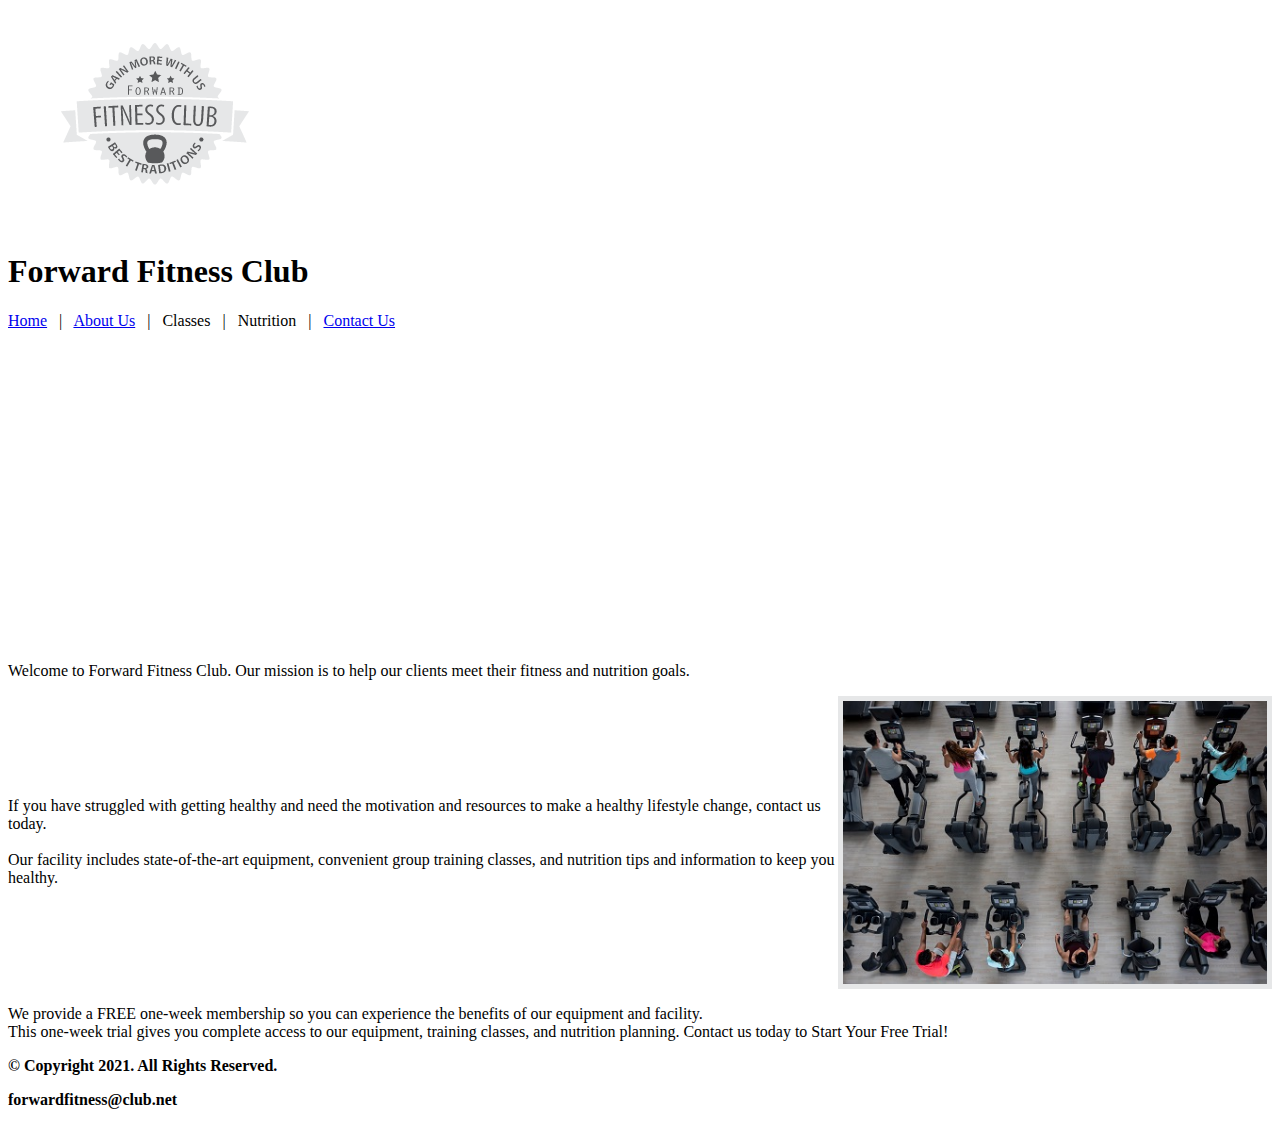
<file: fitness/index.html>
<!DOCTYPE HTML>

<!--
	This website template was created by: James Sheppard (2025)
-->

<html lang="en">

<head>

	<title>Forward Fitness Club</title>
	<meta charset="utf-8">

	<link rel="stylesheet" href="css/index.css">
	<script src="scripts/index.js"></script>

</head>

<body>	

	<div class="container">

		<!--
		Header is placeholder for title/logo
		-->

		<header>

			<!--Made it so the logo goes to the home page--->
			<a href="index.html" style="text-decoration:none">
                <img id="logo" alt="Logo that says: 'Gain more with us. Forward Fitness Club. Best Traditions'  " src="images\forward-fitness-logo.png" />
            </a>
			    <h1 id="headerTitle" >Forward Fitness Club</h1>

		</header>

		<!--
			Nav (short for navigation) is the placeholder for the links to different pages
		-->

		<nav>

			<p><a href="index.html">Home</a> &nbsp; | &nbsp; <a href ="about_us.html">About Us</a> &nbsp; | &nbsp; Classes &nbsp; | &nbsp; Nutrition &nbsp; | &nbsp; <a href ="contact_us.html">Contact Us</a></p>

			
			<!--
			<p class="navigationLink" >Home</p>
			<p>&nbsp;&nbsp; | &nbsp;&nbsp;</p>
			<p class="navigationLink" >About Us</p>
			<p>&nbsp;&nbsp; | &nbsp;&nbsp;</p>
			<p class="navigationLink" >Classes</p>
			<p>&nbsp;&nbsp; | &nbsp;&nbsp;</p>
			<p class="navigationLink" >Nutrition</p>
			<p>&nbsp;&nbsp; | &nbsp;&nbsp;</p>
			<p class="navigationLink" >Contact Us</p>
-->
		</nav>

		<!--
			Main is the placeholder for the "meat" of our website. This is where all the boys and girls come together to watch people FIGHT...
			Jk. It's just for the main text of the website. A.K.A. "What we want our consumers' first impressions to be of us."
		-->

		<main>

			<div id="maskSlideshow">
				<img alt="Two people doing lunges with weights." src="images/people-with-weights.jpg">
				<img alt="Multiple people using workout machines." src="images/people-workingout-machines.jpg">
				<img alt="Fit man with a clipboard." src="images/personal-trainer.jpg">
			</div>


			<p>
				Welcome to Forward Fitness Club. Our mission is to help our clients meet their fitness and
				nutrition goals.
			</p>

			<!--
				<br> tags used because it looks ugly without. Trust me... Pls.
			-->

			<div style="display: flex; align-items: center; justify-content: center;">

				<p>
					If you have struggled with getting healthy and need the motivation and resources to make a
					healthy lifestyle change, contact us today.

					<br>
					<br>

					Our facility includes state-of-the-art equipment,
					convenient group training classes, and nutrition tips and information to keep you healthy.
				</p>

				<img style="border: 5px solid #e6e7e8; min-width: 25%; min-height: 25%;" alt="Multiple people using workout machines." src="images/people-workingout-machines.jpg">

			</div>

			<!--
				Ditto on the comment above.
			-->

			<p>
				We provide a FREE one-week membership so you can experience the benefits of our
				equipment and facility.

				<br>

				This one-week trial gives you complete access to our equipment,
				training classes, and nutrition planning. Contact us today to Start Your Free Trial!
			</p>

		</main>

		<!--
			Footer! You know "The Foot" from Teenage Mutant Ninja Turtles? Well these have nothing to do with them.
			The footer is place where we put the boring stuff like copyright info and contact info. (some websites forget this for some reason even though it's really useful)
		-->

		<footer>

			<!--
				Debating on changing the "2021" to "2025"
				... The urge is very strong.
			-->

			<p><b>&copy; Copyright 2021. All Rights Reserved.</b></p>
			<p><b>forwardfitness@club.net</b></p>

		</footer>

	</div>

</body>

</html>
</file>
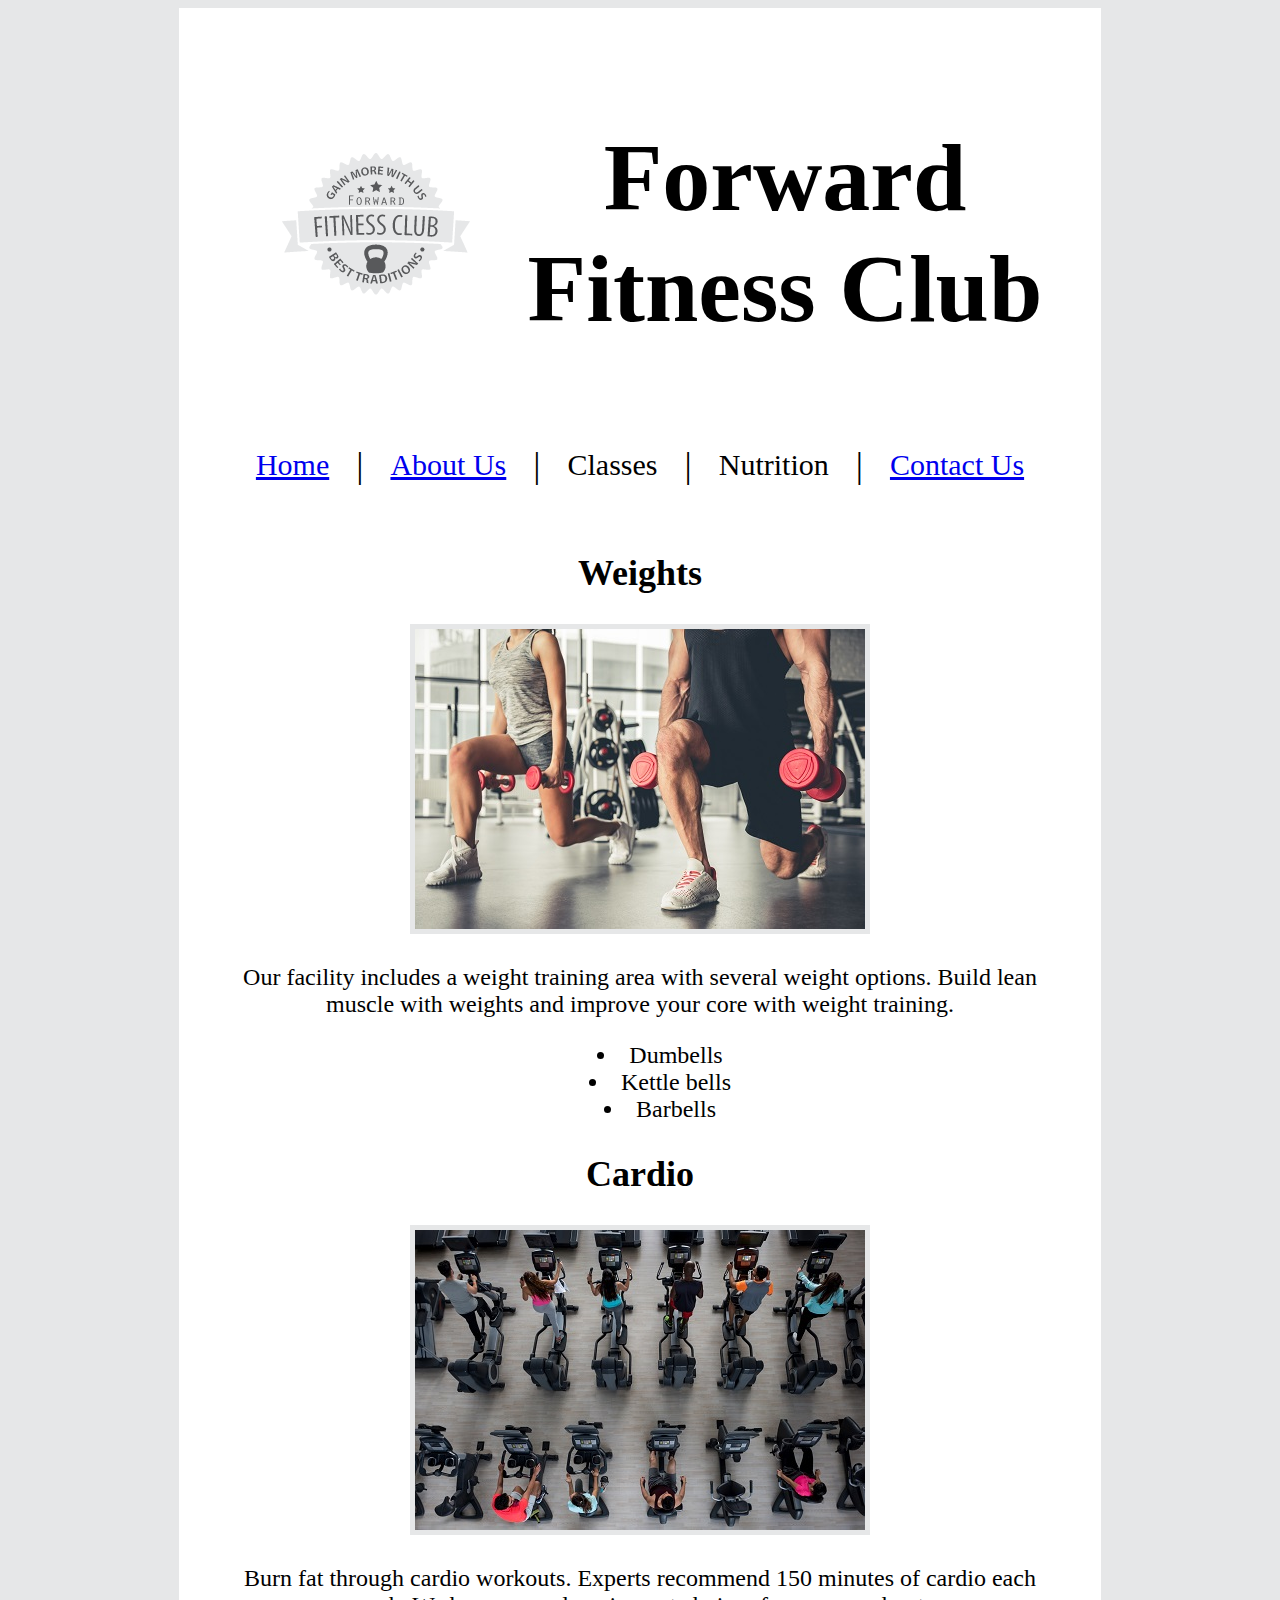
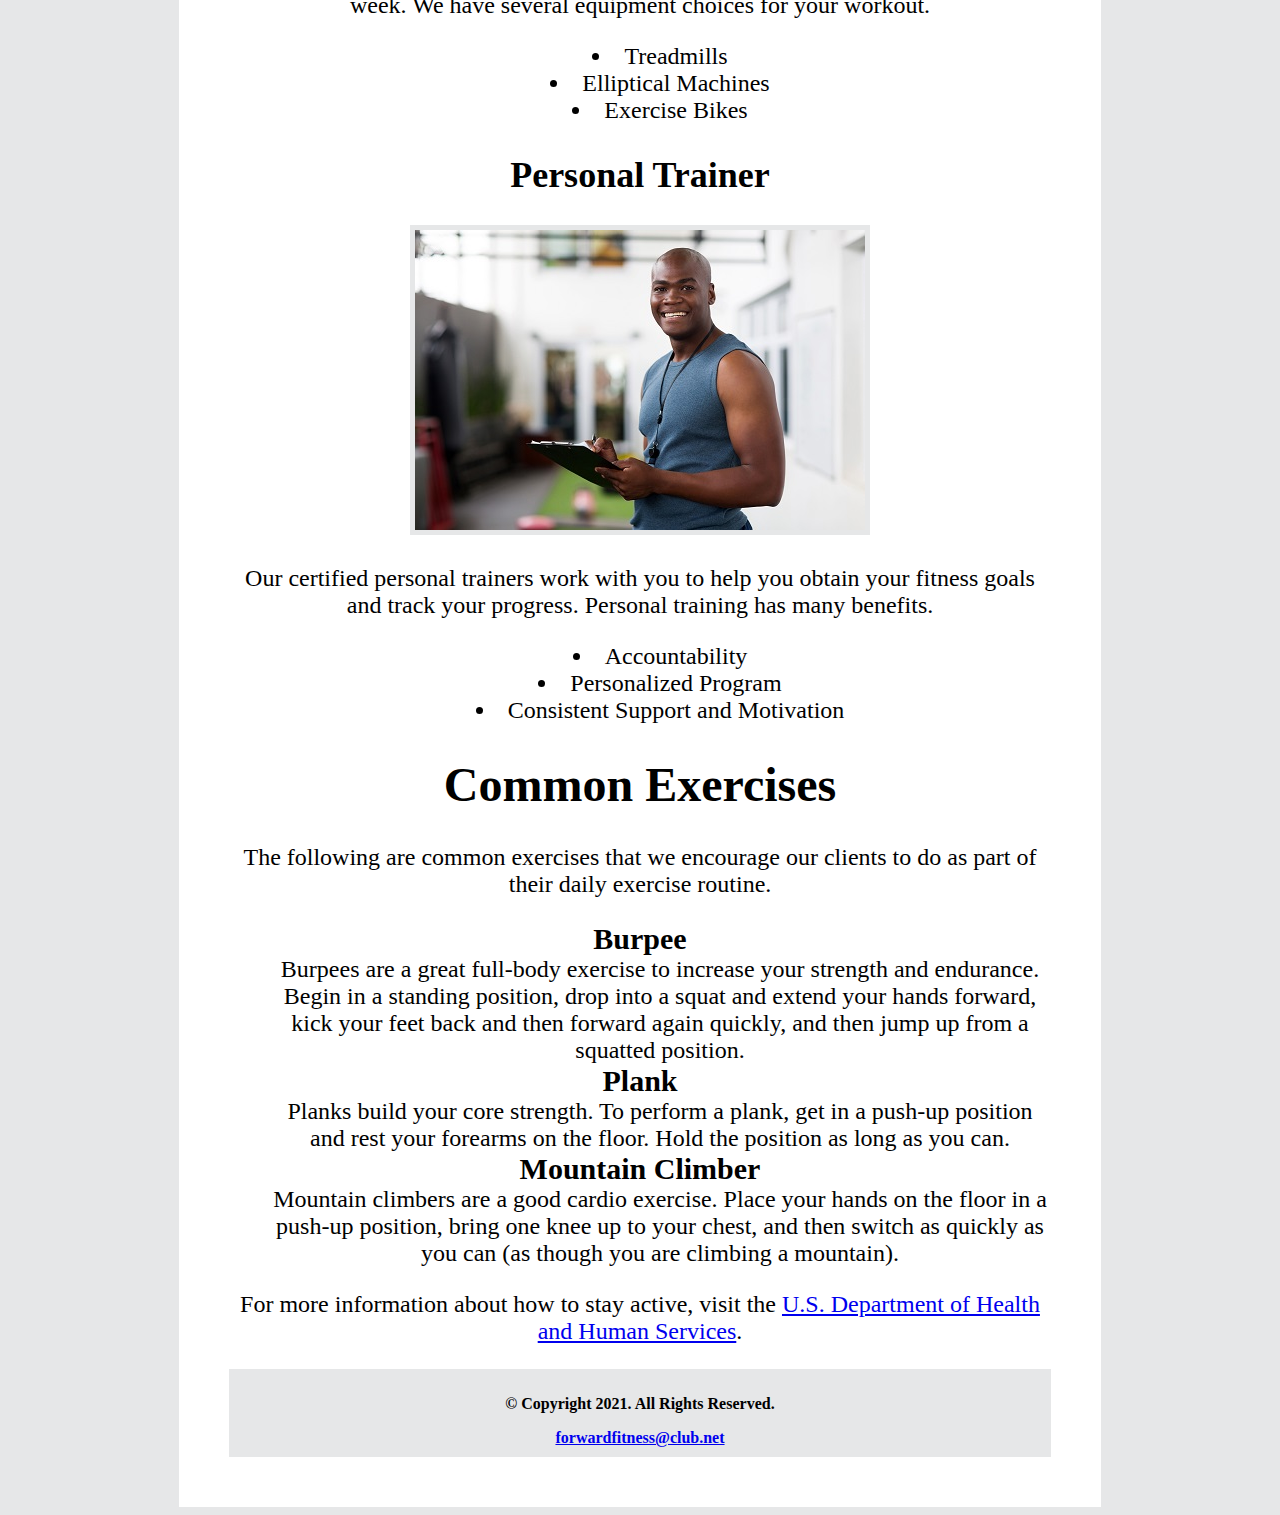
<file: fitness/about_us.html>
<!DOCTYPE HTML>

<!--
	Website template was created by: James Sheppard (2025)
	Page made by: Michael Bui (2025)
	Modifications made by: James Sheppard (2025)
-->

<html lang="en">

<head>

	<title>Forward Fitness Club</title>
	<meta charset="utf-8">

	<link rel="stylesheet" href="css/base.css">
	<link rel="stylesheet" href="css/navlink.css">
	<script src="scripts/index.js"></script>

</head>

<body>	

	<div class="container">

		<header>

            <!-- (Michael) Made it so the logo goes to the home page -->
			<a href="index.html" style="text-decoration: none;">
                <img alt="Logo that says: 'Gain more with us. Forward Fitness Club. Best Traditions' " src="images/forward-fitness-logo.png">
            </a>
			<h1>Forward Fitness Club</h1>

		</header>

		<nav>

			<a class="navigationLink" href="index.html">Home</a>
			<p>&nbsp;&nbsp; | &nbsp;&nbsp;</p>
			<a class="navigationLink" href="about_us.html">About Us</a>
			<p>&nbsp;&nbsp; | &nbsp;&nbsp;</p>
			<p class="navigationLink">Classes</p>
			<p>&nbsp;&nbsp; | &nbsp;&nbsp;</p>
			<p class="navigationLink">Nutrition</p>
			<p>&nbsp;&nbsp; | &nbsp;&nbsp;</p>
			<a class="navigationLink" href="contact_us.html">Contact Us</a>

		</nav>

		<main>
            <div id="weights">
                <h2>Weights</h2>
                <img src="images/people-with-weights.jpg" alt ="Two people working out with a weight in each hand">
                <p>Our facility includes a weight training area with several weight options. Build lean muscle with weights and improve your
                core with weight training.</p>

                <ul>
                    <li>Dumbells</li>
                    <li>Kettle bells</li>
                    <li>Barbells</li>
                </ul>
            </div>

            <div id="cardio">
                <h2>Cardio</h2>
                <img src="images/people-workingout-machines.jpg" alt="Cardio Equipment">
                <p>Burn fat through cardio workouts. Experts recommend 150 minutes of cardio each week. We have several equipment choices
                for your workout.</p>

                <ul>
                    <li>Treadmills</li>
                    <li>Elliptical Machines</li>
                    <li>Exercise Bikes</li>
                </ul>
            </div>

            <div id="training">
                <h2>Personal Trainer</h2>
                <img src="images/personal-trainer.jpg" alt="Personal Training">
                <p>Our certified personal trainers work with you to help you obtain your fitness goals and track your progress. Personal
                training has many benefits.</p>

                <ul>
                    <li>Accountability</li>
                    <li>Personalized Program</li>
                    <li>Consistent Support and Motivation</li>
                </ul>
            </div>

            <div id="exercises">
                <h1>Common Exercises</h1>
                <p>The following are common exercises that we encourage our clients to do as part of their daily exercise routine.</p>
                <dl>
                    <dt>Burpee</dt>
                    <dd>Burpees are a great full-body exercise to increase your strength and endurance. Begin in a standing position, drop into a squat and extend your hands forward, kick your feet back and then forward again quickly, and then jump up from a squatted position.</dd>
                    <dt>Plank</dt>
                    <dd>Planks build your core strength. To perform a plank, get in a push-up position and rest your forearms on the floor. Hold the position as long as you can.</dd>
                    <dt>Mountain Climber</dt>
                    <dd>Mountain climbers are a good cardio exercise. Place your hands on the floor in a push-up position, bring one knee up to your chest, and then switch as quickly as you can (as though you are climbing a mountain).</dd>
                </dl>
                <p>For more information about how to stay active, visit the <a href="https://www.hhs.gov/fitness/be-active/index.html" target="_blank">U.S. Department of Health and Human Services</a>.</p>
            </div>



		</main>



		<footer>

			<p>&copy; Copyright 2021. All Rights Reserved.</p>
			<a href="mailto:forwardfitness@club.net">forwardfitness@club.net</a>

		</footer>

	</div>

</body>

</html>
</file>
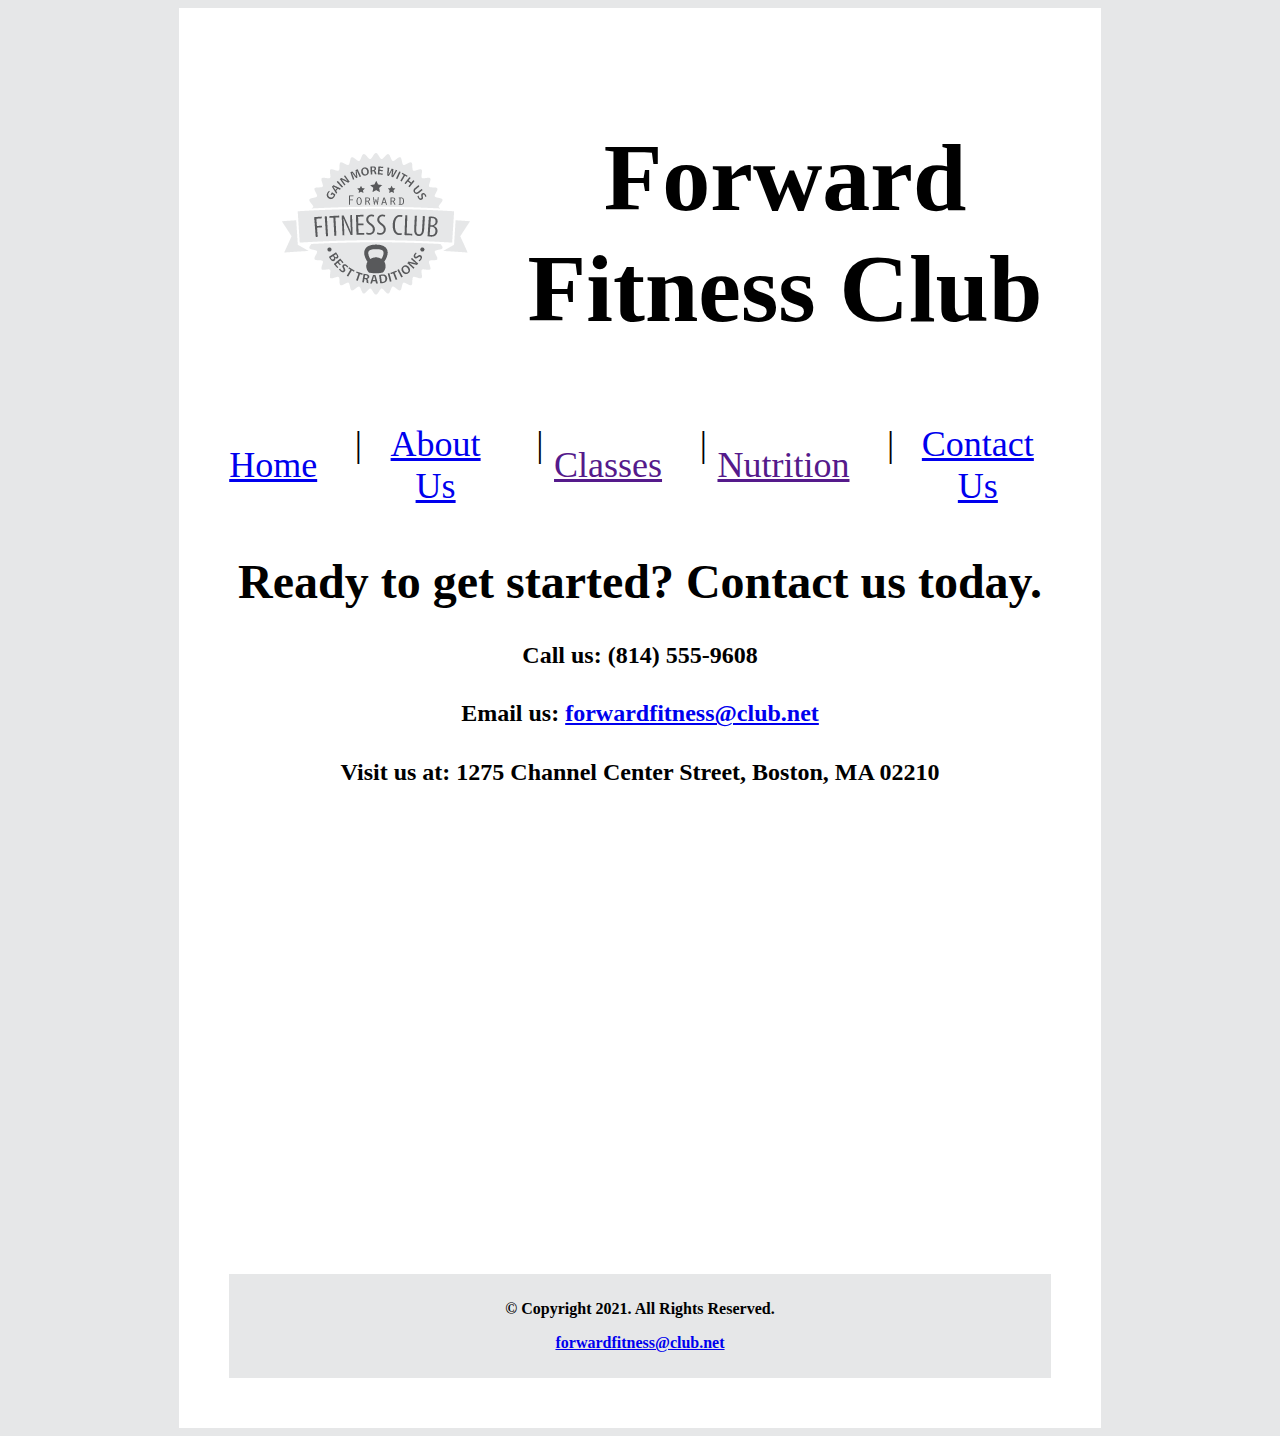
<file: fitness/contact_us.html>
<!DOCTYPE HTML>

<!--
	Website template was created by: James Sheppard (2025)
	Page made by: Michael Bui (2025)
	Modifications made by: James Sheppard (2025)
-->

<html lang="en">

<head>

	<title>Forward Fitness Club</title>
	<meta charset="utf-8">

	<link rel="stylesheet" href="css/base.css">
	<link rel="stylesheet" href="css/navlink.css">

</head>

<body>

	<div class="container">

		<header>

			<!-- (Michael) Made it so the logo goes to the home page -->
			<a href="index.html">
				<img alt="Logo that says: 'Gain more with us. Forward Fitness Club. Best Traditions' " src="images/forward-fitness-logo.png" id="logo">
			</a>
			
			<a href="index.html" style="color: black; text-decoration: none;"><h1 id="title">Forward Fitness Club</h1></a>

		</header>

		<nav>

			<a href="index.html">Home</a>
			<p>&nbsp;&nbsp; | &nbsp;&nbsp;</p>
			<a href="about_us.html">About Us</a>
			<p>&nbsp;&nbsp; | &nbsp;&nbsp;</p>
			<a href="">Classes</a>
			<p>&nbsp;&nbsp; | &nbsp;&nbsp;</p>
			<a href="">Nutrition</a>
			<p>&nbsp;&nbsp; | &nbsp;&nbsp;</p>
			<a href="contact_us.html">Contact Us</a>

		</nav>

		<main>

			<div id="contact">
				<h1>Ready to get started? Contact us today.</h1>
				<h4>Call us: (814) 555-9608</h4>
				<h4>Email us: <a href="mailto:forwardfitness@club.net">forwardfitness@club.net</a></h4>
				<h4>Visit us at: 1275 Channel Center Street, Boston, MA 02210</h4>
				<iframe src="https://www.google.com/maps/embed?pb=!1m18!1m12!1m3!1d2948.85163563189!2d-71.05402388879043!3d42.34568643589006!2m3!1f0!2f0!3f0!3m2!1i1024!2i768!4f13.1!3m3!1m2!1s0x89e37a7dc2b67e7b%3A0x36ec93427cd9c5f1!2sChannel%20Center%20St%2C%20Boston%2C%20MA%2002210!5e0!3m2!1sen!2sus!4v1757048958763!5m2!1sen!2sus" width="600" height="450" style="border:0;" allowfullscreen="" loading="lazy" referrerpolicy="no-referrer-when-downgrade"></iframe>
			</div>

		</main>

		<footer>

			<p>&copy; Copyright 2021. All Rights Reserved.</p>
			<p><a href="mailto:forwardfitness@club.net">forwardfitness@club.net</a></p>

		</footer>

	</div>

</body>

</html>
</file>
<file: fitness/css/index.css>
/* CSS written by: James Sheppard (2025) */
/* Style rules for index, mainly for the slideshow */
#maskSlideshow {
	display: flex;

	overflow: clip;
	width: 600px;
	height: 300px;

	position: relative;
	margin: 0 auto;
}

#maskSlideshow img {
	height: 100%;

	position: absolute;
	left: 200%;

	display: none;

	animation-name: slideshow;
	animation-duration: 4s;
	animation-timing-function: ease-in-out;
}

@keyframes slideshow {
	0% {
		left: 200%;
	}

	25%
	{
		left: 13%;
	}

	50% {
		left: 13%;
	}

	55% {
		left: 13%;
	}

	60% {
		left: 13%;
	}

	65% {
		left: 13%;
	}

	90% {
		left: -200%;
	}

	100% {
		left: -200%;
	}
}

/* Style rule for hero image */
main #heroImage {
	margin-left: -3rem;
	margin-right: -3rem;
	max-width: 80.5rem;
}
</file>
<file: fitness/css/base.css>
body {
	background-color: #e6e7e8;
	display: flex;
	align-items: center;
	justify-content: center;
}

.container {
	background-color: white;
	align-items: center;
	justify-content: center;
	width: 65%;
	padding: 50px;
}

header {
	display: flex;
	align-items: center;
	justify-content: center;
	text-align: center;
	font-size: clamp(48px, 96px, 48px);
}

main {
	align-items: center;
	justify-content: center;
	text-align: center;
	font-size: 24px;
}

main img {
	border: 5px solid #e6e7e8;
	min-width: 25%;
	min-height: 25%;
}

footer {
	background-color: #e6e7e8;

	text-align: center;
	padding: 10px;

	font-weight: bold;
}

ul
{
	list-style-position: inside;
}

dt
{
	font-size: clamp(30px, 30px, 40px);
	font-weight: bold;
}
</file>
<file: fitness/css/navlink.css>
nav {
	display: flex;
	justify-content: center;
	align-items: center;
	max-height: 7.1rem;
	text-align: center;
	font-size: clamp(24px, 36px, 36px);
	margin: 0 auto;
}

.navigationLink {
	font-size: clamp(30px, 30px, 40px);
	transition: font-size ease-in-out 0.25s;
}

.navigationLink:hover {
	font-size: clamp(40px, 40px, 50px);
}
</file>
